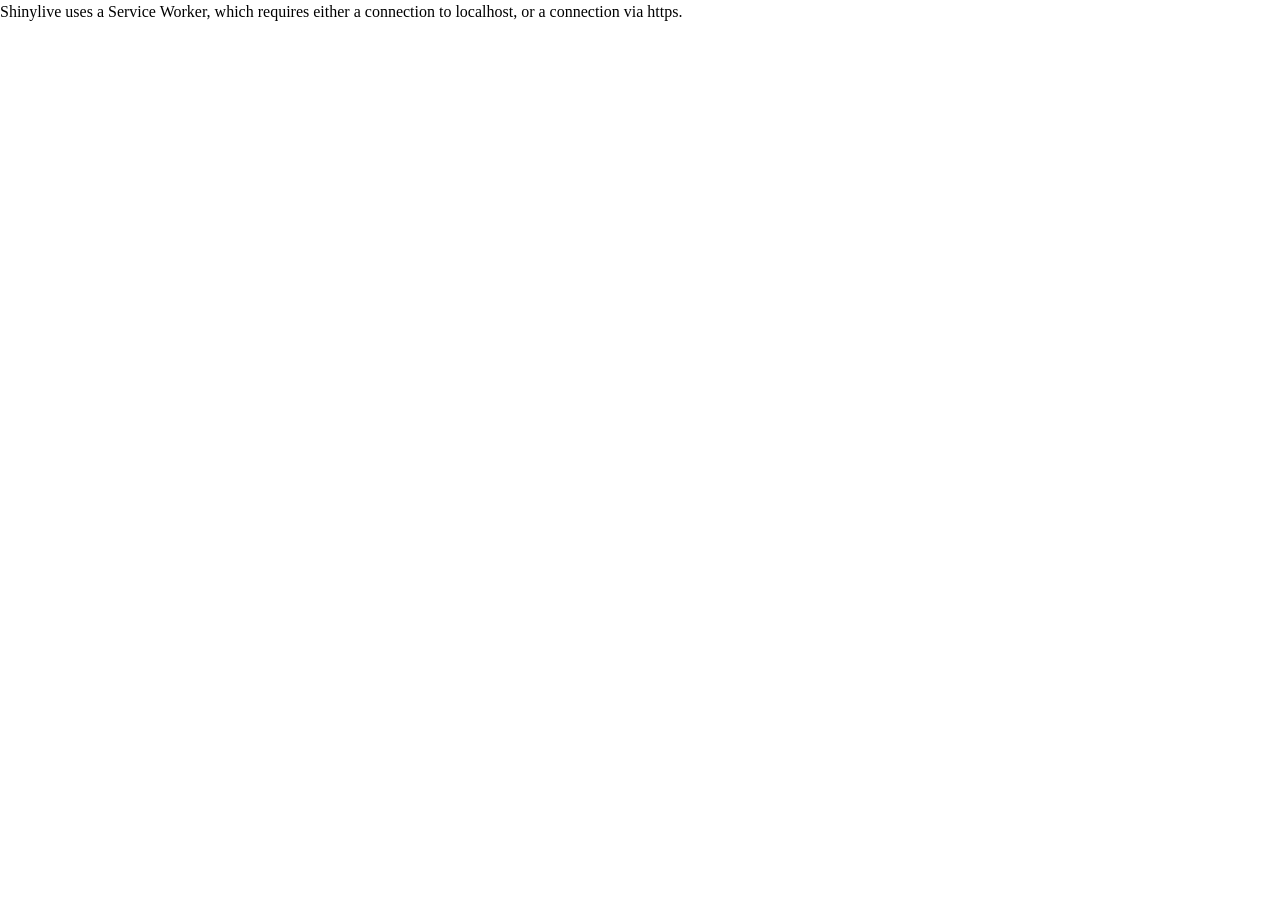
<file: apps/project2/index.html>
<!doctype html>
<html lang="en">
  <head>
    <meta charset="UTF-8" />
    <meta name="viewport" content="width=device-width, initial-scale=1.0" />
    <title>Shiny App</title>
    <script
      src="./shinylive/load-shinylive-sw.js"
      type="module"
    ></script>
    <script type="module">
      import { runExportedApp } from "./shinylive/shinylive.js";
      runExportedApp({
        id: "root",
        appEngine: "r",
        relPath: "",
      });
    </script>
    <link rel="stylesheet" href="./shinylive/style-resets.css" />
    <link rel="stylesheet" href="./shinylive/shinylive.css" />
    
  </head>
  <body>
    
    <div style="height: 100vh; width: 100vw" id="root"></div>
    
  </body>
</html>
</file>
<file: apps/project2/shinylive/shinylive.css>
/* Shinylive 0.10.12
// Copyright 2026 Posit, PBC */
/* src/Components/App.css */
@font-face {
  font-family: "Source Sans Pro";
  src: url("./SourceSansPro-Regular.otf-PVQ5ZP77.woff2") format("woff2");
  font-weight: normal;
  font-style: normal;
}
:root {
  --colors-grey: grey;
  --colors-blue: #007bc2;
  --colors-blue-dark: hsl(207, 69%, 35%);
  --colors-red: #c10000;
  --colors-white: white;
  --colors-bg: white;
  --colors-fg: #333;
  --font-face:
    "Source Sans Pro",
    Arial,
    Helvetica,
    sans-serif;
  --font-size: 14px;
  --font-mono-face:
    Menlo,
    Monaco,
    Consolas,
    "Liberation Mono",
    "Courier New",
    monospace;
  --font-mono-size: 12px;
  --panel-roundness: 5px;
  --button-roundness: 5px;
  --container-roundness: calc(var(--panel-roundness) * 1.4);
  --shadow-color: 0deg 0% 56%;
  --shadow-elevation-low:
    0.3px 0.4px 0.6px hsl(var(--shadow-color) / 0.34),
    0.5px 0.7px 1px -1.2px hsl(var(--shadow-color) / 0.34),
    1.2px 1.7px 2.3px -2.5px hsl(var(--shadow-color) / 0.34);
  --shadow-elevation-medium:
    0.3px 0.4px 0.6px hsl(var(--shadow-color) / 0.36),
    1px 1.4px 1.9px -0.8px hsl(var(--shadow-color) / 0.36),
    2.6px 3.4px 4.8px -1.7px hsl(var(--shadow-color) / 0.36),
    6.2px 8.3px 11.7px -2.5px hsl(var(--shadow-color) / 0.36);
}
.shinylive-container {
  --pad: 2px;
  height: 100%;
  width: 100%;
  min-height: 100px;
  min-width: 400px;
  padding: var(--pad);
  border-radius: var(--container-roundness);
  background-color: #e6e6e6;
}
.shinylive-container.viewer {
  --pad: 0;
  min-width: unset;
}
.shinylive-container > div {
  border-radius: var(--panel-roundness);
  background-color: var(--colors-bg);
}
.shinylive-example-selector {
  grid-area: exampleselector;
}
.shinylive-editor {
  grid-area: editor;
}
.shinylive-terminal {
  grid-area: terminal;
}
.shinylive-viewer {
  grid-area: viewer;
}
button {
  background-color: var(--colors-blue);
  color: var(--colors-white);
  font-family: var(--font-face);
  font-size: var(--font-size);
  border-style: solid;
  border-color: var(--colors-white);
  border-radius: var(--button-roundness);
  cursor: pointer;
  padding: 0.2rem 0.5rem;
}
button:disabled {
  cursor: default;
  background-color: #c8c8c8;
}
.shinylive-container.editor-cell {
  padding: 0;
}
.shinylive-container.editor-cell .shinylive-editor {
  border-bottom-right-radius: 0;
  border-bottom-left-radius: 0;
}
.shinylive-container.editor-cell .shinylive-output-cell {
  border-top: 2px solid #eeeff2;
  border-top-right-radius: 0;
  border-top-left-radius: 0;
}
.shinylive-container.editor-cell .shinylive-output-cell .rendered-html {
  padding: 2px 12px 3px 12px;
}
.shinylive-container.editor-cell .shinylive-output-cell pre.output-content {
  border-top-right-radius: 0;
  border-top-left-radius: 0;
  background-color: #eeeff2;
  font-size: 13px;
  line-height: 1.8;
  padding: 2px 12px 5px 12px;
  margin-bottom: 0;
  color: #666;
}
.shinylive-container.editor-cell .editor-container {
  padding: 0;
}
.shinylive-container.editor-cell .cm-scroller {
  padding: 12px 12px 4px 12px;
}

/* src/Components/ExampleSelector.css */
.shinylive-example-selector {
  padding: 3px 3px 3px 8px;
  font-family: var(--font-face);
  --indent: 8px;
  --divider-color: #f1f1f1;
}
.shinylive-example-selector > .categories {
  height: 100%;
  overflow-y: auto;
  padding: var(--indent);
}
.shinylive-example-selector > .categories .category-title {
  color: var(--colors-blue, blue);
  margin-top: calc(var(--indent) * 2);
}
.shinylive-example-selector .example {
  --v-pad: calc(var(--indent));
  --h-pad: calc(var(--indent) * 2);
  padding-left: var(--h-pad);
  padding-top: var(--v-pad);
  padding-bottom: var(--v-pad);
  cursor: default;
  position: relative;
  --sidebar-color: var(--colors-grey);
  --sidebar-indent: calc(var(--indent) / 1.3);
  --sidebar-w: 1px;
}
.shinylive-example-selector .example > a {
  text-decoration: unset;
  color: unset;
  cursor: unset;
}
.shinylive-example-selector .example:hover:not(.selected) {
  cursor: pointer;
}
.shinylive-example-selector .example.selected,
.shinylive-example-selector .example:hover {
  --sidebar-w: 4px;
}
.shinylive-example-selector .example.selected {
  --sidebar-color: var(--colors-blue, blue);
}
.shinylive-example-selector .example:before {
  content: "";
  position: absolute;
  height: 70%;
  top: 15%;
  width: var(--sidebar-w);
  border-radius: var(--button-roundness, 5px);
  left: calc(var(--sidebar-indent) - var(--sidebar-w) - 1px);
  background-color: var(--sidebar-color);
}
.shinylive-example-selector .example .title {
  font-weight: 500;
}
.shinylive-example-selector .example .about {
  color: var(--colors-grey, grey);
  font-size: small;
  font-style: italic;
  font-weight: 400;
}
.shinylive-example-selector > .categories > section > .divider {
  width: 100%;
  height: 1px;
  background-color: var(--divider-color);
}

/* src/Components/HeaderBar.css */
.HeaderBar {
  height: 30px;
  padding: 3px 8px;
  background-color: #007BC2;
  font-family: var(--font-face);
  font-size: 1.1rem;
  color: var(--colors-white);
  display: flex;
}
.HeaderBar > a.page-title {
  display: inherit;
  color: var(--colors-white);
  text-decoration: none;
  flex-direction: row;
  margin-right: auto;
}
.HeaderBar .shiny-logo {
  height: 22px;
  display: inline-block;
  margin-right: 6px;
  margin-left: 4px;
  margin-top: 1px;
}
.HeaderBar > div {
  flex-direction: row;
  margin-right: 1rem;
}
.HeaderBar button.code-run-button {
  border: none;
  font-size: 0.9rem;
  padding: 0.2rem 0.5rem;
  background-color: transparent;
  white-space: nowrap;
  fill: rgba(255, 255, 255, 0.8);
}
.HeaderBar button.code-run-button svg.shinylive-icon {
  font-size: 1em;
}
.HeaderBar button.code-run-button span.button-label {
  vertical-align: 0.15em;
  margin-left: 0.3em;
}
.HeaderBar .code-run-button:hover {
  color: var(--colors-white);
  fill: var(--colors-white);
}

/* src/Components/Icons.css */
.shinylive-icon {
  display: inline-block;
  height: 1em;
}

/* src/Components/OutputCell.css */
.shinylive-output-cell div.rendered-html table {
  border: none;
  border-collapse: collapse;
  border-spacing: 0;
  color: black;
  font-size: 90%;
  table-layout: fixed;
}
.shinylive-output-cell div.rendered-html thead {
  border-bottom: 1px solid black;
  vertical-align: bottom;
}
.shinylive-output-cell div.rendered-html tr,
.shinylive-output-cell div.rendered-html th,
.shinylive-output-cell div.rendered-html td {
  text-align: right;
  vertical-align: middle;
  padding: 0.5em 0.5em;
  line-height: normal;
  white-space: normal;
  max-width: none;
  border: none;
}
.shinylive-output-cell div.rendered-html th {
  font-weight: bold;
}
.shinylive-output-cell div.rendered-html tbody tr:nth-child(odd) {
  background: #f5f5f5;
}
.shinylive-output-cell div.rendered-html tbody tr:hover {
  background: rgba(66, 165, 245, 0.2);
}

/* src/Components/ResizableGrid/ResizableGrid.css */
.ResizableGrid {
  --pad: 2px;
  --panel-gap: 3px;
  --sizer-margin-offset: calc(-1 * var(--panel-gap));
  --expansion-scale: 3;
  height: 100%;
  width: 100%;
  min-height: 80px;
  min-width: 400px;
  display: grid;
  padding: 0;
  gap: var(--panel-gap);
  position: relative;
}
.ResizableGrid > * {
  min-width: 0;
  min-height: 0;
}
div.ResizableGrid--col-sizer,
div.ResizableGrid--row-sizer {
  opacity: 0;
  position: relative;
  transition: transform 1s 0.5s;
}
.ResizableGrid--col-sizer {
  grid-row: 1/-1;
  width: var(--panel-gap);
  margin-left: var(--sizer-margin-offset);
  height: 100%;
  cursor: ew-resize;
}
.ResizableGrid--row-sizer {
  grid-column: 1/-1;
  height: var(--panel-gap);
  margin-top: var(--sizer-margin-offset);
  width: 100%;
  cursor: ns-resize;
}
.ResizableGrid--col-sizer:hover,
.ResizableGrid--row-sizer:hover {
  z-index: 9999;
  transition: transform 0s;
}
.ResizableGrid--col-sizer:hover {
  transform: scaleX(var(--expansion-scale));
}
.ResizableGrid--row-sizer:hover {
  transform: scaleY(var(--expansion-scale));
}
div#size-detection-cell {
  width: 100%;
  height: 100%;
  grid-row: 1/-1;
  grid-column: 1/-1;
}

/* node_modules/xterm/css/xterm.css */
.xterm {
  cursor: text;
  position: relative;
  user-select: none;
  -ms-user-select: none;
  -webkit-user-select: none;
}
.xterm.focus,
.xterm:focus {
  outline: none;
}
.xterm .xterm-helpers {
  position: absolute;
  top: 0;
  z-index: 5;
}
.xterm .xterm-helper-textarea {
  padding: 0;
  border: 0;
  margin: 0;
  position: absolute;
  opacity: 0;
  left: -9999em;
  top: 0;
  width: 0;
  height: 0;
  z-index: -5;
  white-space: nowrap;
  overflow: hidden;
  resize: none;
}
.xterm .composition-view {
  background: #000;
  color: #FFF;
  display: none;
  position: absolute;
  white-space: nowrap;
  z-index: 1;
}
.xterm .composition-view.active {
  display: block;
}
.xterm .xterm-viewport {
  background-color: #000;
  overflow-y: scroll;
  cursor: default;
  position: absolute;
  right: 0;
  left: 0;
  top: 0;
  bottom: 0;
}
.xterm .xterm-screen {
  position: relative;
}
.xterm .xterm-screen canvas {
  position: absolute;
  left: 0;
  top: 0;
}
.xterm .xterm-scroll-area {
  visibility: hidden;
}
.xterm-char-measure-element {
  display: inline-block;
  visibility: hidden;
  position: absolute;
  top: 0;
  left: -9999em;
  line-height: normal;
}
.xterm.enable-mouse-events {
  cursor: default;
}
.xterm.xterm-cursor-pointer,
.xterm .xterm-cursor-pointer {
  cursor: pointer;
}
.xterm.column-select.focus {
  cursor: crosshair;
}
.xterm .xterm-accessibility,
.xterm .xterm-message {
  position: absolute;
  left: 0;
  top: 0;
  bottom: 0;
  right: 0;
  z-index: 10;
  color: transparent;
  pointer-events: none;
}
.xterm .live-region {
  position: absolute;
  left: -9999px;
  width: 1px;
  height: 1px;
  overflow: hidden;
}
.xterm-dim {
  opacity: 1 !important;
}
.xterm-underline-1 {
  text-decoration: underline;
}
.xterm-underline-2 {
  text-decoration: double underline;
}
.xterm-underline-3 {
  text-decoration: wavy underline;
}
.xterm-underline-4 {
  text-decoration: dotted underline;
}
.xterm-underline-5 {
  text-decoration: dashed underline;
}
.xterm-overline {
  text-decoration: overline;
}
.xterm-overline.xterm-underline-1 {
  text-decoration: overline underline;
}
.xterm-overline.xterm-underline-2 {
  text-decoration: overline double underline;
}
.xterm-overline.xterm-underline-3 {
  text-decoration: overline wavy underline;
}
.xterm-overline.xterm-underline-4 {
  text-decoration: overline dotted underline;
}
.xterm-overline.xterm-underline-5 {
  text-decoration: overline dashed underline;
}
.xterm-strikethrough {
  text-decoration: line-through;
}
.xterm-screen .xterm-decoration-container .xterm-decoration {
  z-index: 6;
  position: absolute;
}
.xterm-screen .xterm-decoration-container .xterm-decoration.xterm-decoration-top-layer {
  z-index: 7;
}
.xterm-decoration-overview-ruler {
  z-index: 8;
  position: absolute;
  top: 0;
  right: 0;
  pointer-events: none;
}
.xterm-decoration-top {
  z-index: 2;
  position: relative;
}

/* src/Components/Terminal.css */
.shinylive-terminal.terminal {
  height: 100%;
  position: relative;
  overflow: hidden;
  padding: 0.5rem;
  --color: #333;
  --background: white;
  --size: 1;
  --font:
    Menlo,
    Monaco,
    Consolas,
    "Liberation Mono",
    "Courier New",
    monospace;
}
.xterm {
  padding: 8px;
}

/* src/Components/LoadingAnimation.css */
.loading-animation {
  --animation-start-color: #fafafa;
  --animation-end-color: #cccccc;
  --hex-width: 16px;
  background-color: inherit;
  box-shadow: inherit;
  text-align: center;
  font-size: 0;
  -webkit-animation: loading-animation-fade-in 1s;
  animation: loading-animation-fade-in 1s;
}
.loading-animation .hex {
  display: inline-block;
  position: relative;
  width: var(--hex-width);
  height: calc(0.57735 * var(--hex-width));
  margin: calc(0.216 * var(--hex-width)) calc(var(--hex-width) / 12);
  background-color: var(--animation-start-color);
  vertical-align: middle;
  -webkit-animation: loading-animation-pulse 3.75s infinite;
  animation: loading-animation-pulse 3.75s infinite;
}
.loading-animation .hex::before,
.loading-animation .hex::after {
  content: "";
  display: block;
  position: absolute;
  width: calc(0.7071 * var(--hex-width));
  height: calc(0.7071 * var(--hex-width));
  background-color: inherit;
  transform-origin: 0 0;
  transform: scaleY(0.57735) rotate(-45deg);
  animation: inherit;
}
.loading-animation .hex::before {
  top: 0;
}
.loading-animation .hex::after {
  top: calc(0.57735 * var(--hex-width));
}
.loading-animation .hex:nth-of-type(2n) {
  -webkit-animation-delay: 0s;
  animation-delay: 0s;
}
.loading-animation .hex:nth-of-type(2n+1) {
  -webkit-animation-delay: -1.1s;
  animation-delay: -1.05s;
}
.loading-animation .hex:nth-of-type(2n+2) {
  -webkit-animation-delay: -1.97s;
  animation-delay: -1.97s;
}
.loading-animation .hex:nth-of-type(2n+3) {
  -webkit-animation-delay: -1.8s;
  animation-delay: -1.8s;
}
.loading-animation .hex:nth-of-type(2n+4) {
  -webkit-animation-delay: -1.1s;
  animation-delay: -1.1s;
}
.loading-animation .hex:nth-of-type(2n+5) {
  -webkit-animation-delay: -1.1s;
  animation-delay: -1.1s;
}
.loading-animation .hex:nth-of-type(2n+6) {
  -webkit-animation-delay: -1.8s;
  animation-delay: -1.8s;
}
.loading-animation .hex:nth-of-type(2n+7) {
  -webkit-animation-delay: -1.7s;
  animation-delay: -1.7s;
}
.loading-animation .hex:nth-of-type(2n+8) {
  -webkit-animation-delay: -1.2s;
  animation-delay: -1.2s;
}
.loading-animation .hex:nth-of-type(2n+9) {
  -webkit-animation-delay: -1.3s;
  animation-delay: -1.3s;
}
.loading-animation .hex:nth-of-type(2n+11) {
  -webkit-animation-delay: -1.6s;
  animation-delay: -1.6s;
}
.loading-animation .hex:nth-of-type(2n+12) {
  -webkit-animation-delay: -1.6s;
  animation-delay: -1.6s;
}
.loading-animation .hex:nth-of-type(2n+13) {
  -webkit-animation-delay: -1.3s;
  animation-delay: -1.3s;
}
.loading-animation .hex:nth-of-type(2n+14) {
  -webkit-animation-delay: -1.3s;
  animation-delay: -1.3s;
}
.loading-animation .hex:nth-of-type(2n+15) {
  -webkit-animation-delay: -1.5s;
  animation-delay: -1.5s;
}
.loading-animation .hex:nth-of-type(2n+16) {
  -webkit-animation-delay: -1.5s;
  animation-delay: -1.5s;
}
.loading-animation .hex:nth-of-type(2n+17) {
  -webkit-animation-delay: -1.3s;
  animation-delay: -1.3s;
}
.loading-animation .hex:nth-of-type(2n+18) {
  -webkit-animation-delay: -1.4s;
  animation-delay: -1.4s;
}
.loading-animation .hex:nth-of-type(2n+19) {
  -webkit-animation-delay: -1.45s;
  animation-delay: -1.45s;
}
.loading-animation .spacer {
  display: inline-block;
  width: calc(var(--hex-width) * 14 / 12);
}
@keyframes loading-animation-pulse {
  0% {
    background-color: var(--animation-start-color);
  }
  50% {
    background-color: var(--animation-end-color);
  }
  100% {
    background-color: var(--animation-start-color);
  }
}
@keyframes loading-animation-fade-in {
  0% {
    opacity: 0;
  }
  20% {
    opacity: 0;
  }
  100% {
    opacity: 1;
  }
}

/* src/Components/Viewer.css */
.shinylive-viewer {
  height: 100%;
  width: 100%;
  position: relative;
}
.app-frame {
  border-radius: var(--panel-roundness);
  border: 0;
}
.shinylive-viewer iframe {
  background-color: white;
  width: 100%;
  height: 100%;
  display: block;
}
.shinylive-viewer .loading-wrapper {
  overflow: auto;
  background-color: white;
  position: absolute;
  height: 100%;
  width: 100%;
  top: 0px;
  left: 0px;
  display: flex;
  justify-content: center;
  align-items: center;
}
.shinylive-viewer .loading-wrapper.loading-wrapper-error {
  justify-content: left;
}
.shinylive-viewer .loading-wrapper .error-alert {
  text-align: center;
  font-size: 1.4rem;
  font-family: var(--font-face);
  -webkit-animation: loading-animation-fade-in 0.5s;
  animation: loading-animation-fade-in 0.5s;
}
.shinylive-viewer .loading-wrapper .error-alert .error-icon {
  display: inline-block;
  text-align: center;
  width: 85px;
  margin-bottom: 0.5rem;
}
.shinylive-viewer .loading-wrapper .error-alert .error-log {
  font-size: 0.7rem;
  text-align: left;
  padding: 0.3rem;
}
@keyframes loading-animation-fade-in {
  0% {
    opacity: 0;
  }
  100% {
    opacity: 1;
  }
}

/* node_modules/balloon-css/balloon.min.css */
:root {
  --balloon-border-radius: 2px;
  --balloon-color: rgba(16,16,16,0.95);
  --balloon-text-color: #fff;
  --balloon-font-size: 12px;
  --balloon-move: 4px;
}
button[aria-label][data-balloon-pos] {
  overflow: visible;
}
[aria-label][data-balloon-pos] {
  position: relative;
  cursor: pointer;
}
[aria-label][data-balloon-pos]:after {
  opacity: 0;
  pointer-events: none;
  transition: all 0.18s ease-out 0.18s;
  text-indent: 0;
  font-family:
    -apple-system,
    BlinkMacSystemFont,
    "Segoe UI",
    Roboto,
    Oxygen,
    Ubuntu,
    Cantarell,
    "Open Sans",
    "Helvetica Neue",
    sans-serif;
  font-weight: normal;
  font-style: normal;
  text-shadow: none;
  font-size: var(--balloon-font-size);
  background: var(--balloon-color);
  border-radius: 2px;
  color: var(--balloon-text-color);
  border-radius: var(--balloon-border-radius);
  content: attr(aria-label);
  padding: .5em 1em;
  position: absolute;
  white-space: nowrap;
  z-index: 10;
}
[aria-label][data-balloon-pos]:before {
  width: 0;
  height: 0;
  border: 5px solid transparent;
  border-top-color: var(--balloon-color);
  opacity: 0;
  pointer-events: none;
  transition: all 0.18s ease-out 0.18s;
  content: "";
  position: absolute;
  z-index: 10;
}
[aria-label][data-balloon-pos]:hover:before,
[aria-label][data-balloon-pos]:hover:after,
[aria-label][data-balloon-pos][data-balloon-visible]:before,
[aria-label][data-balloon-pos][data-balloon-visible]:after,
[aria-label][data-balloon-pos]:not([data-balloon-nofocus]):focus:before,
[aria-label][data-balloon-pos]:not([data-balloon-nofocus]):focus:after {
  opacity: 1;
  pointer-events: none;
}
[aria-label][data-balloon-pos].font-awesome:after {
  font-family:
    FontAwesome,
    -apple-system,
    BlinkMacSystemFont,
    "Segoe UI",
    Roboto,
    Oxygen,
    Ubuntu,
    Cantarell,
    "Open Sans",
    "Helvetica Neue",
    sans-serif;
}
[aria-label][data-balloon-pos][data-balloon-break]:after {
  white-space: pre;
}
[aria-label][data-balloon-pos][data-balloon-break][data-balloon-length]:after {
  white-space: pre-line;
  word-break: break-word;
}
[aria-label][data-balloon-pos][data-balloon-blunt]:before,
[aria-label][data-balloon-pos][data-balloon-blunt]:after {
  transition: none;
}
[aria-label][data-balloon-pos][data-balloon-pos=up]:hover:after,
[aria-label][data-balloon-pos][data-balloon-pos=up][data-balloon-visible]:after,
[aria-label][data-balloon-pos][data-balloon-pos=down]:hover:after,
[aria-label][data-balloon-pos][data-balloon-pos=down][data-balloon-visible]:after {
  transform: translate(-50%, 0);
}
[aria-label][data-balloon-pos][data-balloon-pos=up]:hover:before,
[aria-label][data-balloon-pos][data-balloon-pos=up][data-balloon-visible]:before,
[aria-label][data-balloon-pos][data-balloon-pos=down]:hover:before,
[aria-label][data-balloon-pos][data-balloon-pos=down][data-balloon-visible]:before {
  transform: translate(-50%, 0);
}
[aria-label][data-balloon-pos][data-balloon-pos*=-left]:after {
  left: 0;
}
[aria-label][data-balloon-pos][data-balloon-pos*=-left]:before {
  left: 5px;
}
[aria-label][data-balloon-pos][data-balloon-pos*=-right]:after {
  right: 0;
}
[aria-label][data-balloon-pos][data-balloon-pos*=-right]:before {
  right: 5px;
}
[aria-label][data-balloon-pos][data-balloon-po*=-left]:hover:after,
[aria-label][data-balloon-pos][data-balloon-po*=-left][data-balloon-visible]:after,
[aria-label][data-balloon-pos][data-balloon-pos*=-right]:hover:after,
[aria-label][data-balloon-pos][data-balloon-pos*=-right][data-balloon-visible]:after {
  transform: translate(0, 0);
}
[aria-label][data-balloon-pos][data-balloon-po*=-left]:hover:before,
[aria-label][data-balloon-pos][data-balloon-po*=-left][data-balloon-visible]:before,
[aria-label][data-balloon-pos][data-balloon-pos*=-right]:hover:before,
[aria-label][data-balloon-pos][data-balloon-pos*=-right][data-balloon-visible]:before {
  transform: translate(0, 0);
}
[aria-label][data-balloon-pos][data-balloon-pos^=up]:before,
[aria-label][data-balloon-pos][data-balloon-pos^=up]:after {
  bottom: 100%;
  transform-origin: top;
  transform: translate(0, var(--balloon-move));
}
[aria-label][data-balloon-pos][data-balloon-pos^=up]:after {
  margin-bottom: 10px;
}
[aria-label][data-balloon-pos][data-balloon-pos=up]:before,
[aria-label][data-balloon-pos][data-balloon-pos=up]:after {
  left: 50%;
  transform: translate(-50%, var(--balloon-move));
}
[aria-label][data-balloon-pos][data-balloon-pos^=down]:before,
[aria-label][data-balloon-pos][data-balloon-pos^=down]:after {
  top: 100%;
  transform: translate(0, calc(var(--balloon-move) * -1));
}
[aria-label][data-balloon-pos][data-balloon-pos^=down]:after {
  margin-top: 10px;
}
[aria-label][data-balloon-pos][data-balloon-pos^=down]:before {
  width: 0;
  height: 0;
  border: 5px solid transparent;
  border-bottom-color: var(--balloon-color);
}
[aria-label][data-balloon-pos][data-balloon-pos=down]:after,
[aria-label][data-balloon-pos][data-balloon-pos=down]:before {
  left: 50%;
  transform: translate(-50%, calc(var(--balloon-move) * -1));
}
[aria-label][data-balloon-pos][data-balloon-pos=left]:hover:after,
[aria-label][data-balloon-pos][data-balloon-pos=left][data-balloon-visible]:after,
[aria-label][data-balloon-pos][data-balloon-pos=right]:hover:after,
[aria-label][data-balloon-pos][data-balloon-pos=right][data-balloon-visible]:after {
  transform: translate(0, -50%);
}
[aria-label][data-balloon-pos][data-balloon-pos=left]:hover:before,
[aria-label][data-balloon-pos][data-balloon-pos=left][data-balloon-visible]:before,
[aria-label][data-balloon-pos][data-balloon-pos=right]:hover:before,
[aria-label][data-balloon-pos][data-balloon-pos=right][data-balloon-visible]:before {
  transform: translate(0, -50%);
}
[aria-label][data-balloon-pos][data-balloon-pos=left]:after,
[aria-label][data-balloon-pos][data-balloon-pos=left]:before {
  right: 100%;
  top: 50%;
  transform: translate(var(--balloon-move), -50%);
}
[aria-label][data-balloon-pos][data-balloon-pos=left]:after {
  margin-right: 10px;
}
[aria-label][data-balloon-pos][data-balloon-pos=left]:before {
  width: 0;
  height: 0;
  border: 5px solid transparent;
  border-left-color: var(--balloon-color);
}
[aria-label][data-balloon-pos][data-balloon-pos=right]:after,
[aria-label][data-balloon-pos][data-balloon-pos=right]:before {
  left: 100%;
  top: 50%;
  transform: translate(calc(var(--balloon-move) * -1), -50%);
}
[aria-label][data-balloon-pos][data-balloon-pos=right]:after {
  margin-left: 10px;
}
[aria-label][data-balloon-pos][data-balloon-pos=right]:before {
  width: 0;
  height: 0;
  border: 5px solid transparent;
  border-right-color: var(--balloon-color);
}
[aria-label][data-balloon-pos][data-balloon-length]:after {
  white-space: normal;
}
[aria-label][data-balloon-pos][data-balloon-length=small]:after {
  width: 80px;
}
[aria-label][data-balloon-pos][data-balloon-length=medium]:after {
  width: 150px;
}
[aria-label][data-balloon-pos][data-balloon-length=large]:after {
  width: 260px;
}
[aria-label][data-balloon-pos][data-balloon-length=xlarge]:after {
  width: 380px;
}
@media screen and (max-width: 768px) {
  [aria-label][data-balloon-pos][data-balloon-length=xlarge]:after {
    width: 90vw;
  }
}
[aria-label][data-balloon-pos][data-balloon-length=fit]:after {
  width: 100%;
}

/* src/Components/Editor.css */
.shinylive-editor {
  --bg-light-shade-color: #f6f6f6;
  --button-gray-color: #999;
  --button-hover-color: #hsl(207, 69%, 25%);
  --border-color: #aaa;
  --pad: 5px;
  display: grid;
  grid-template-rows: auto 1fr;
  grid-template-areas: "header" "editor";
  position: relative;
}
.ResizableGrid.editor-viewer.layout-vertical:not(.been-dragged) > .shinylive-editor {
  max-height: 800px;
}
.editor-header {
  grid-area: header;
}
.editor-container {
  grid-area: editor;
}
.shinylive-editor > div {
  min-width: 0;
  min-height: 0;
}
.editor-header {
  display: flex;
  padding-top: var(--pad);
  padding-left: var(--pad);
  padding-right: var(--pad);
  justify-content: space-between;
  align-items: flex-end;
  border-bottom: 1px solid var(--border-color);
}
.editor-files > button {
  font-size: 14px;
  font-family: var(--font-face);
  height: 26px;
  background-color: var(--bg-light-shade-color);
  color: #444;
  border: 1px solid #ddd;
  border-top-left-radius: 3px;
  border-top-right-radius: 3px;
  border-bottom: none;
  border-bottom-left-radius: 0;
  border-bottom-right-radius: 0;
  padding: 0 2px;
}
.editor-files button svg {
  vertical-align: unset;
}
.editor-filename {
  padding: 0 4px;
}
.editor-files > button.selected {
  color: black;
  background-color: var(--colors-bg);
  border-color: var(--border-color);
  position: relative;
  cursor: text;
}
.editor-files > button.selected::after {
  content: "";
  width: 100%;
  height: 4px;
  background-color: var(--colors-bg);
  position: absolute;
  bottom: -3px;
  left: 0;
  border-bottom-color: var(--colors-bg);
}
.editor-files > button.selected > input {
  width: 100%;
  font-size: 14px;
  font-family: var(--font-face);
  height: 26px;
  position: absolute;
  left: 4px;
  bottom: -0.5px;
  outline: none;
  border: none;
  color: var(--colors-blue);
  background-color: transparent;
}
.editor-files > button.selected > input.invalid-filename {
  color: var(--colors-red);
}
.editor-files > button > .editor-closebutton {
  width: 1.2rem;
  display: inline-block;
  color: var(--button-gray-color);
  font-weight: bold;
}
.editor-files > button.selected > .editor-closebutton + input {
  width: calc(100% - 21px);
}
.editor-files > .editor-addtab {
  border-color: rgba(0, 0, 0, 0);
  display: inline-block;
  line-height: 1rem;
  margin-left: 0.5rem;
  padding: 0;
}
.editor-files .editor-addbutton,
.editor-files .editor-uploadbutton {
  display: inline-block;
  color: var(--button-gray-color);
  fill: var(--button-gray-color);
  background-color: inherit;
  font-size: 1.2rem;
  font-weight: bold;
  padding: 0 0.3rem;
}
.editor-files .editor-uploadbutton {
  font-size: 0.7rem;
}
.editor-files .editor-closebutton:hover,
.editor-files .editor-addbutton:hover,
.editor-files .editor-uploadbutton:hover {
  color: var(--button-hover-color);
  fill: var(--button-hover-color);
  cursor: pointer;
}
.editor-container {
  padding: var(--pad);
  position: relative;
}
.editor-container .cm-editor {
  height: 100%;
}
.editor-container .cm-editor.cm-focused {
  outline: none;
}
.editor-container .cm-editor .cm-scroller {
  font-family: var(--font-mono-face);
  font-size: var(--font-mono-size);
}
.editor-container .cm-gutters {
  color: #aaa;
  background-color: var(--colors-bg);
  border-right: 1px solid #eee;
  padding-right: 4px;
}
.editor-container .cm-activeLineGutter {
  background-color: var(--colors-bg);
}
.editor-container .cm-tooltip {
  font-family: var(--font-face);
  font-size: var(--font-size);
}
.editor-container .cm-tooltip code {
  font-family: var(--font-mono-face);
  font-size: var(--font-mono-size);
  white-space: pre-wrap;
}
.editor-container .cm-diagnostic {
  font-family: var(--font-mono-face);
  font-size: var(--font-mono-size);
}
.editor-container .cm-signature-signature {
  font-family: var(--font-mono-face);
}
.editor-container .docstring {
  padding: 3px 6px;
  max-width: 650px;
  max-height: 300px;
  overflow-y: auto;
}
.editor-container .docstring pre {
  white-space: pre-wrap;
}
.editor-container .docstring h2 {
  font-size: 1.2em;
  font-weight: 600;
}
.shinylive-editor button.code-run-button {
  border: none;
  font-size: 0.8rem;
  padding: 0.2rem 0.5rem;
  background-color: transparent;
  white-space: nowrap;
}
.shinylive-editor .code-run-button:hover {
  color: var(--button-hover-color);
  fill: var(--button-hover-color);
}
.editor-header .code-run-button {
  align-self: center;
  color: var(--button-gray-color);
  fill: var(--button-gray-color);
}
.shinylive-editor .floating-buttons .code-run-button {
  position: absolute;
  top: 0;
  right: 0;
  border: 0;
  margin-top: 5px;
  margin-right: 5px;
  opacity: 0;
}
.shinylive-editor:hover .floating-buttons .code-run-button {
  color: var(--button-gray-color);
  fill: var(--button-gray-color);
  opacity: 1;
}
.shinylive-editor .floating-buttons .code-run-button:hover {
  color: var(--button-hover-color);
  fill: var(--button-hover-color);
}

/* src/Components/ShareModal.css */
.ShareModal {
  position: absolute;
  top: 50px;
  left: 50px;
  width: 600px;
  font-family: var(--font-face);
  background: white;
  border: 1px solid #ccc;
  border-radius: 5px;
  padding: 8px 14px;
  transition: 0.4s ease-out;
  box-shadow: 0.5rem 0.5rem 2rem rgb(0 0 0 / 30%);
  z-index: 10;
}
.ShareModal .ShareModal--item {
  padding-bottom: 10px;
}
.ShareModal .ShareModal--item .ShareModal--checkbox {
  margin-left: 1em;
  font-size: 0.9em;
}
.ShareModal .ShareModal--row {
  display: flex;
}
.ShareModal .ShareModal--row label {
  display: flex;
  align-items: center;
}
.ShareModal .ShareModal--row label span {
  margin-left: 0.3em;
}
.ShareModal .ShareModal--row .ShareModal--url {
  display: inline-flex;
  position: relative;
  vertical-align: top;
  width: 100%;
}
.ShareModal .ShareModal--row .ShareModal--url .ShareModal--urlinput {
  font-family: var(--font-mono-face);
  font-size: var(--font-mono-size);
  width: 100%;
  margin-right: 12px;
}
.ShareModal-overlay {
  opacity: 0.5;
  background: #000;
  width: 100%;
  height: 100%;
  z-index: 9;
  top: 0;
  left: 0;
  position: fixed;
}
/*! Bundled license information:

xterm/css/xterm.css:
  (**
   * Copyright (c) 2014 The xterm.js authors. All rights reserved.
   * Copyright (c) 2012-2013, Christopher Jeffrey (MIT License)
   * https://github.com/chjj/term.js
   * @license MIT
   *
   * Permission is hereby granted, free of charge, to any person obtaining a copy
   * of this software and associated documentation files (the "Software"), to deal
   * in the Software without restriction, including without limitation the rights
   * to use, copy, modify, merge, publish, distribute, sublicense, and/or sell
   * copies of the Software, and to permit persons to whom the Software is
   * furnished to do so, subject to the following conditions:
   *
   * The above copyright notice and this permission notice shall be included in
   * all copies or substantial portions of the Software.
   *
   * THE SOFTWARE IS PROVIDED "AS IS", WITHOUT WARRANTY OF ANY KIND, EXPRESS OR
   * IMPLIED, INCLUDING BUT NOT LIMITED TO THE WARRANTIES OF MERCHANTABILITY,
   * FITNESS FOR A PARTICULAR PURPOSE AND NONINFRINGEMENT. IN NO EVENT SHALL THE
   * AUTHORS OR COPYRIGHT HOLDERS BE LIABLE FOR ANY CLAIM, DAMAGES OR OTHER
   * LIABILITY, WHETHER IN AN ACTION OF CONTRACT, TORT OR OTHERWISE, ARISING FROM,
   * OUT OF OR IN CONNECTION WITH THE SOFTWARE OR THE USE OR OTHER DEALINGS IN
   * THE SOFTWARE.
   *
   * Originally forked from (with the author's permission):
   *   Fabrice Bellard's javascript vt100 for jslinux:
   *   http://bellard.org/jslinux/
   *   Copyright (c) 2011 Fabrice Bellard
   *   The original design remains. The terminal itself
   *   has been extended to include xterm CSI codes, among
   *   other features.
   *)
*/
</file>
<file: apps/project2/shinylive/style-resets.css>
/* Taken from https://www.joshwcomeau.com/css/custom-css-reset/ */

/*
  1. Use a more-intuitive box-sizing model.
*/
*,
*::before,
*::after {
  box-sizing: border-box;
}
/*
  2. Remove default margin
*/
* {
  margin: 0;
}
/*
  3. Allow percentage-based heights in the application
*/
html,
body {
  height: 100%;
}
/*
  Typographic tweaks!
  4. Add accessible line-height
  5. Improve text rendering
*/
body {
  line-height: 1.5;
  -webkit-font-smoothing: antialiased;
}
/*
  6. Improve media defaults
*/
img,
picture,
video,
canvas,
svg {
  display: block;
  max-width: 100%;
}
/*
  7. Remove built-in form typography styles
*/
input,
button,
textarea,
select {
  font: inherit;
}
/*
  8. Avoid text overflows
*/
p,
h1,
h2,
h3,
h4,
h5,
h6 {
  overflow-wrap: break-word;
}
/*
  9. Create a root stacking context
*/
#root,
#__next {
  isolation: isolate;
}
</file>
